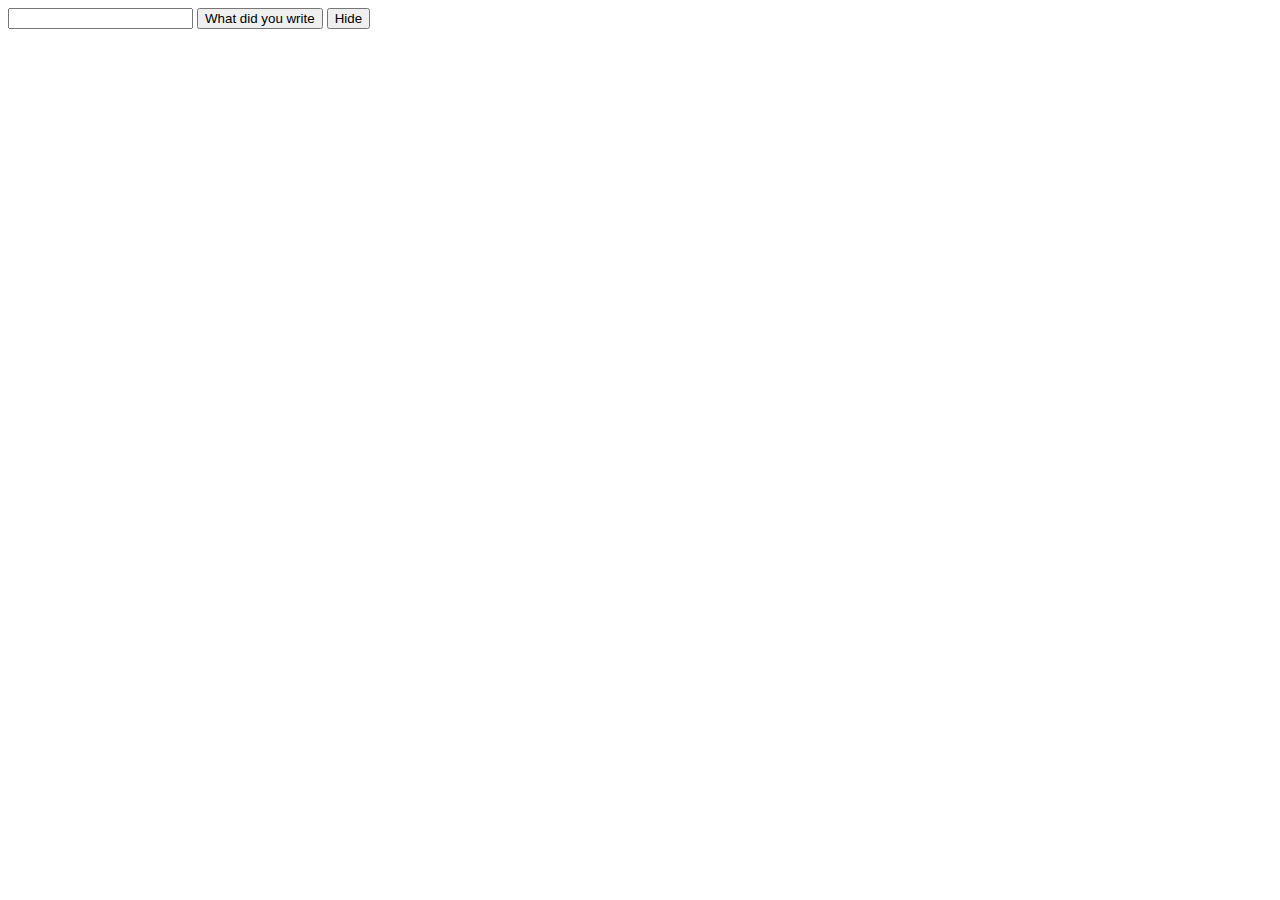
<file: js_Task1/public/index.html>
<!DOCTYPE html>
<html lang="en">
<head>
    <meta charset="UTF-8">
    <meta name="viewport" content="width=device-width, initial-scale=1.0">
    <title>Document</title>
</head>
<body>
    <main>
        <section>
            <div>
                <input type="text" id="inputField">
                <button onclick="myput()">What did you write</button>
                <button onclick="hide()">Hide</button>
                <p id="area"></p>
            </div>
        </section>
    </main>
    <script src="../src/js/home.js"></script>
</body>
</html>
</file>
